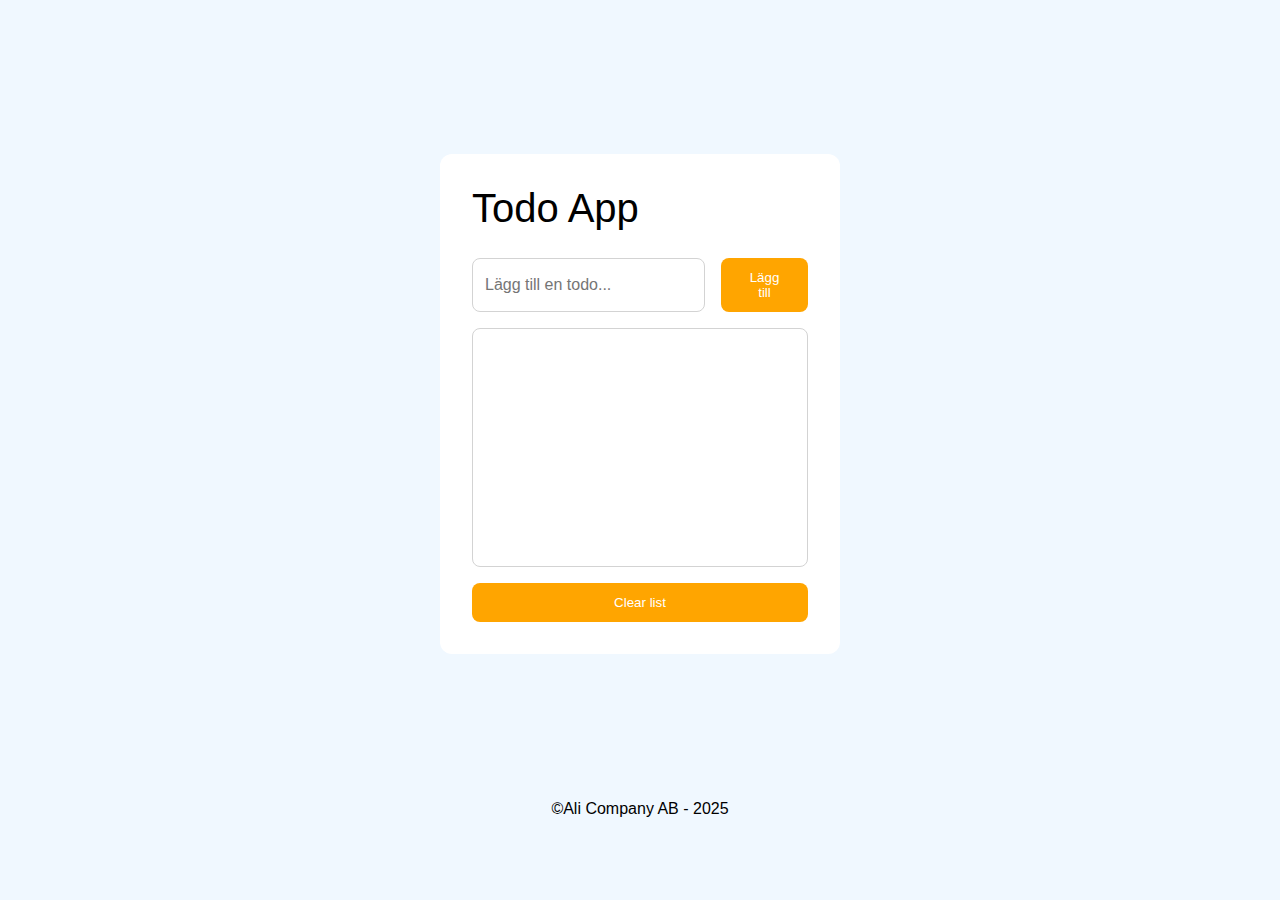
<file: 251126-todo/TodoList/index.html>
<!DOCTYPE html>
<html lang="en">
	<head>
		<meta charset="UTF-8" />
		<meta name="viewport" content="width=device-width, initial-scale=1.0" />
		<title>Document</title>
		<link rel="stylesheet" href="style.css" />
	</head>
	<body>
		<header></header>
		<main>
			<!-- Todo Appen -->
			<div id="todo-app">
				<div>
					<h1 class="title todo-title">Todo App</h1>
					<form class="formStyle">
						<input id="todo-input" type="text" placeholder="Lägg till en todo..." />
						<button class="buttonStyle" type="submit">Lägg till</button>
					</form>
				</div>

				<ul id="todo-list">
					<!-- Todo items will be inserted here by JavaScript -->
				</ul>
				<button class="buttonStyle" id="clear">Clear list</button>
			</div>
		</main>
		<footer>&copy;Ali Company AB - 2025</footer>

		<script src="app.js"></script>
	</body>
</html>
</file>
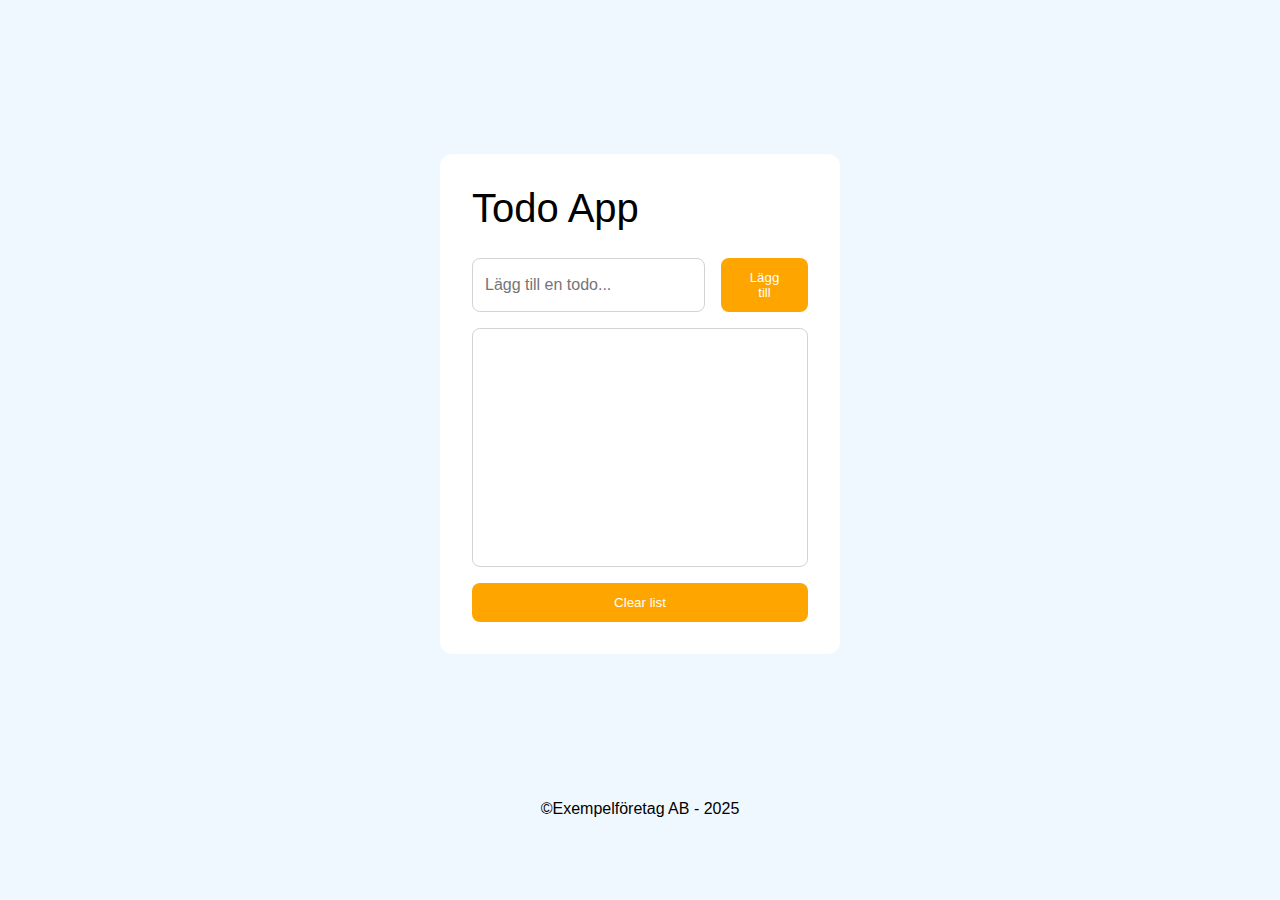
<file: 251201-todo/todoapp-1/index.html>
<!DOCTYPE html>
<html lang="en">
    <head>
        <meta charset="UTF-8" />
        <meta name="viewport" content="width=device-width, initial-scale=1.0" />
        <link rel="shortcut icon" href=data:/ type="image/x-icon">
        <title>251201-todo</title>
        <link rel="stylesheet" href="style.css" />
    </head>
    <body>
        <header></header>
        <main>
            <!-- Todo Appen -->
            <div id="todo-app">
                <div>
                    <h1 class="title todo-title">Todo App</h1>
                    <form class="formStyle">
                        <input
                            id="todo-input"
                            type="text"
                            placeholder="Lägg till en todo..."
                        />
                        <button class="buttonStyle" type="submit">
                            Lägg till
                        </button>
                    </form>
                </div>

                <ul id="todo-list">
                    <!-- Todo items will be inserted here by JavaScript -->
                    <!--                     <li>-->
                    <!--                         <div>-->
                    <!--                            <input type="checkbox" name="" id="" />-->
                    <!--                            <span>Sample Todo Item</span>-->
                    <!--                        </div>-->
                    <!--                        <button>x</button>-->
                    <!--                    </li>-->
                </ul>
                <button class="buttonStyle" id="clear">Clear list</button>
            </div>
        </main>
        <footer>&copy;Exempelföretag AB - 2025</footer>

        <script src="app.js"></script>
    </body>
</html>
</file>
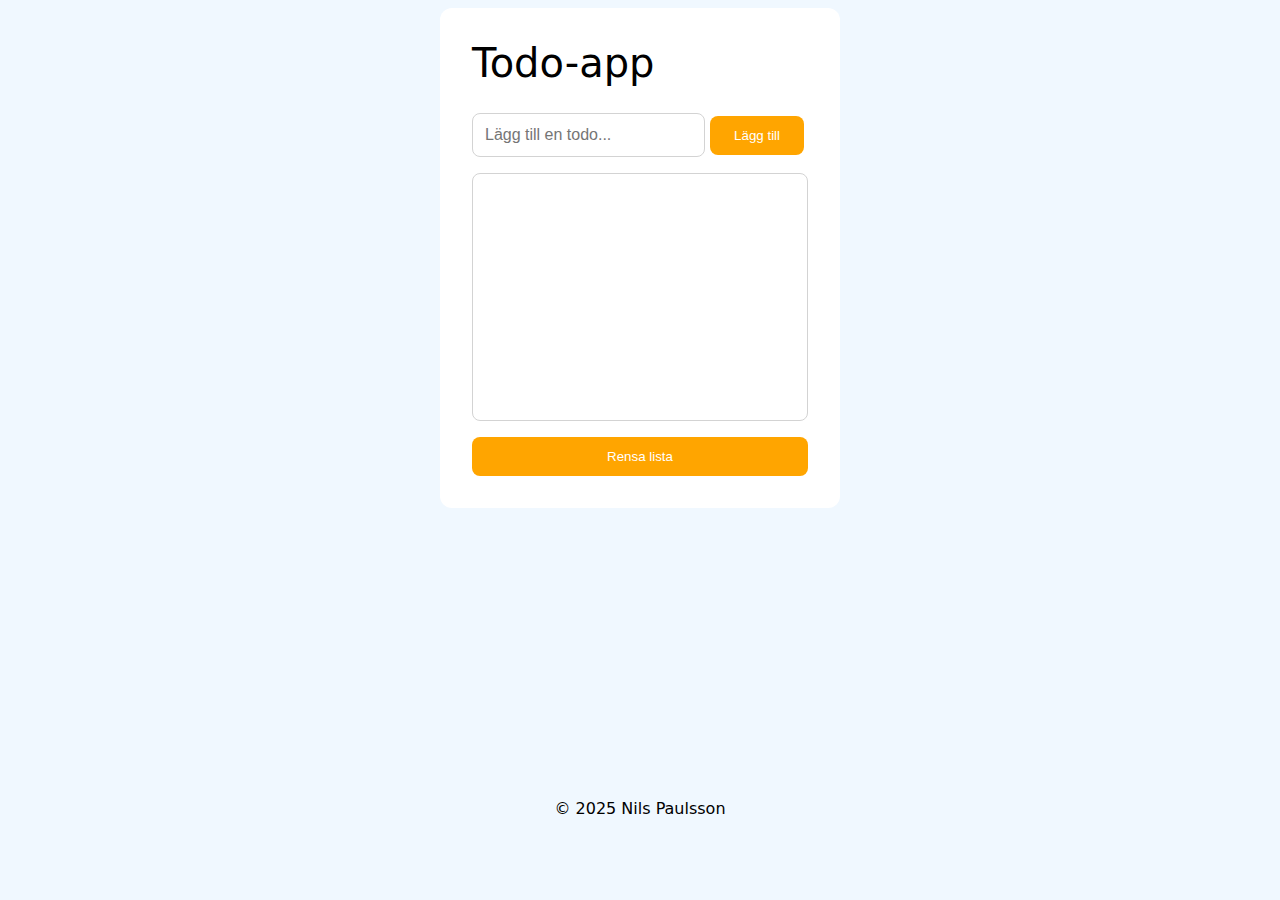
<file: 251201-todo/todoapp-2/index.html>
<!DOCTYPE html>
<html lang="en">
    <head>
        <meta charset="UTF-8" />
        <meta name="viewport" content="width=device-width, initial-scale=1.0" />
        <link rel="shortcut icon" href=data:/ type="image/x-icon" />
        <link rel="stylesheet" href="style.css" />
        <title>Todo-app genomgång</title>
    </head>
    <body>
        <main>
            <!-- todo-app -->
            <div id="todo-app">
                <div>
                    <h1 class="title todo-title">Todo-app</h1>
                    <form class="formStyle">
                        <input
                            id="todo-input"
                            type="text"
                            placeholder="Lägg till en todo..."
                        />
                        <button class="buttonStyle" type="submit">
                            Lägg till
                        </button>
                    </form>
                </div>
                <ul id="todo-list">
                    <!-- Todo items will be inserted here by JavaScript -->
                    <!-- <li>item</li>
                    <li>item</li>
                    <li>item</li>
                    <li>item</li>
                    <li>item</li>
                    <li>item</li>
                    <li>item</li>
                    <li>item</li>
                    <li>item</li>
                    <li>item</li>
                    <li>item</li>
                    <li>item</li>
                    <li>item</li>
                    <li>item</li>
                    <li>item</li>
                    <li>item</li>
                    <li>item</li>
                    <li>item</li> -->
                </ul>
                <button class="buttonStyle" id="clear-button">
                    Rensa lista
                </button>
            </div>
        </main>
        <footer>&copy; 2025 Nils Paulsson</footer>
        <script src="app.js"></script>
    </body>
</html>
</file>
<file: 251126-todo/TodoList/style.css>
* {
    box-sizing: border-box;
}

body {
    display: flex;
    flex-direction: column;
    justify-content: space-between;
    align-items: center;
    height: 90vh;
    font-family: "inter", sans-serif;
    background-color: aliceblue;
}

.title {
    font-size: 2.5rem;
    font-weight: 100;
}

.todo-title {
    margin-top: 0;
}

#todo-app {
    display: flex;
    flex-direction: column;
    justify-content: space-between;
    background-color: white;
    padding: 2rem;
    border-radius: 0.75rem;
    width: 400px;
    height: 500px;
}

.formStyle {
    display: flex;
    justify-content: space-between;
    gap: 1rem;
}

#todo-input {
    flex-grow: 1;
    padding: 0.75rem;
    border-radius: 0.5rem;
    font-size: 1rem;
    border: 1px solid lightgray;
}

#todo-input:focus {
    outline: 1px solid rgb(204, 156, 218);
}

.buttonStyle {
    background-color: orange;
    color: white;
    padding: 0.75rem 1.5rem;
    border-radius: 0.5rem;
    border: none;
    cursor: pointer;
}

.buttonStyle:hover {
    background-color: rgb(186, 74, 46);
}

#todo-list {
    list-style: none;
    padding: 0.5rem 1rem;
    display: flex;
    flex-direction: column;
    gap: 0.75rem;
    overflow: auto;
    height: 300px;
    border-radius: 0.5rem;
    border: 1px solid lightgray;
}



#todo-list li {
    display: flex;
    justify-content: space-between;
    align-items: center;
}

#todo-list li div {
    display: flex;
    align-items: center;
    gap: 10px;
}


.delete-button {
    color: #999999;
    font-weight: 700;
    background: none;
    border: none;
    cursor: pointer;
    font-size: 1.2rem;
}

.delete-button:hover {
    color: red;
}
</file>
<file: 251201-todo/todoapp-1/style.css>
* {
    box-sizing: border-box;
}

body {
    display: flex;
    flex-direction: column;
    justify-content: space-between;
    align-items: center;
    height: 90vh;
    font-family: "inter", sans-serif;
    background-color: aliceblue;
}

.title {
    font-size: 2.5rem;
    font-weight: 100;
}

.todo-title {
    margin-top: 0;
}

#todo-app {
    display: flex;
    flex-direction: column;
    justify-content: space-between;
    background-color: white;
    padding: 2rem;
    border-radius: 0.75rem;
    width: 400px;
    height: 500px;
}

.formStyle {
    display: flex;
    justify-content: space-between;
    gap: 1rem;
}

#todo-input {
    flex-grow: 1;
    padding: 0.75rem;
    border-radius: 0.5rem;
    font-size: 1rem;
    border: 1px solid lightgray;
}

#todo-input:focus {
    outline: 1px solid rgb(204, 156, 218);
}

.buttonStyle {
    background-color: orange;
    color: white;
    padding: 0.75rem 1.5rem;
    border-radius: 0.5rem;
    border: none;
    cursor: pointer;
}

.buttonStyle:hover {
    background-color: rgb(186, 74, 46);
}

#todo-list {
    list-style: none;
    padding: 0.5rem 1rem;
    display: flex;
    flex-direction: column;
    gap: 0.75rem;
    overflow: auto;
    height: 300px;
    border-radius: 0.5rem;
    border: 1px solid lightgray;
}



#todo-list li {
    display: flex;
    justify-content: space-between;
    align-items: center;
}

#todo-list li div {
    display: flex;
    align-items: center;
    gap: 10px;
}


.delete-button {
    color: #999999;
    font-weight: 700;
    background: none;
    border: none;
    cursor: pointer;
    font-size: 1.2rem;
}

.delete-button:hover {
    color: red;
}
</file>
<file: 251201-todo/todoapp-2/style.css>
* {
    box-sizing: border-box;
}

body {
    display: flex;
    flex-direction: column;
    justify-content: space-between;
    align-items: center;
    height: 90vh;

    font-family: system-ui, sans-serif;
    background-color: aliceblue;
}

#todo-app {
    background-color: white;
    border-radius: 0.75rem;
    padding: 2rem;

    display: flex;
    flex-direction: column;
    justify-content: space-between;
    border-radius: 0.75rem;

    padding: 2rem;
    width: 400px;
    height: 500px;
}

.title {
    font-size: 2.5rem;
    font-weight: 100;
}

.todo-title {
    margin-top: 0;
}

.formstyle {
    display: flex;
    justify-content: space-between;
}

#todo-input {
    flex-grow: 1;
    border-radius: 0.5rem;
    padding: 0.75rem;

    font-size: 1rem;
    border: 1px solid lightgray;
}

#todo-input:focus {
    outline: 1px solid rgb(204, 156, 218);
}

.buttonStyle {
    background-color: orange;
    color: white;
    padding: 0.75rem 1.5rem; /* top/bottom | left/right */
    border-radius: 0.5rem;
    border: none;
    cursor: pointer;
}

.buttonStyle:hover {
    background-color: darkorange;
}

#todo-list {
    list-style: none;
    border: 1px solid lightgray;
    border-radius: 0.5rem;

    height: 300px;
    overflow: auto;
    padding: 0.5rem 1rem;
    gap: 0.75rem;
}

#todo-list li {
    display: flex;
    justify-content: space-between;
    align-items: center;
}
</file>
